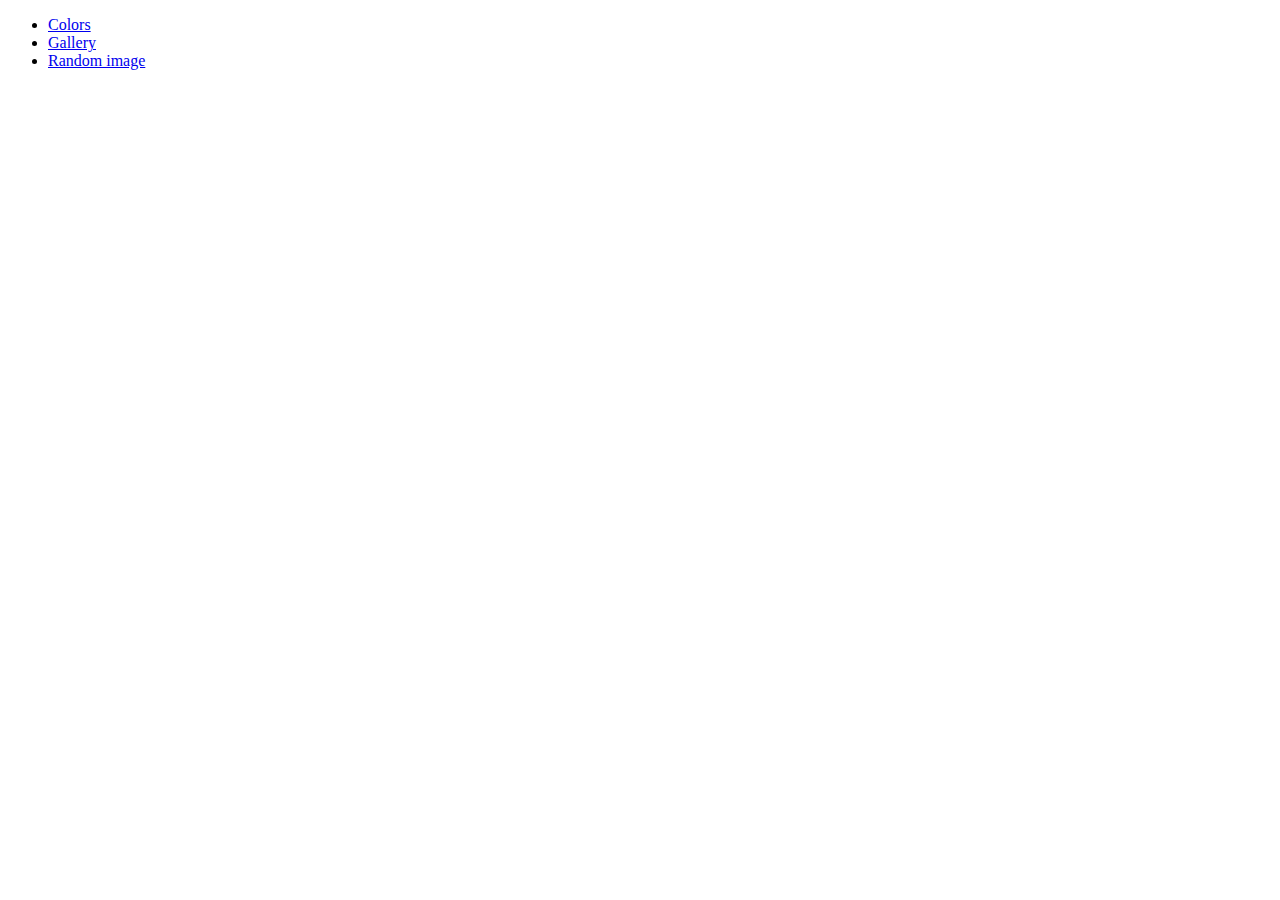
<file: index.html>
<!DOCTYPE html>
<html lang="en">
<head>
    <meta charset="UTF-8">
    <meta http-equiv="X-UA-Compatible" content="IE=edge">
    <meta name="viewport" content="width=device-width, initial-scale=1.0">
    <title>JS Sandbox</title>
   
</head>
<body>

<div class="container">
<ul>
<li><a href="colors.html">Colors</a></li>
<li><a href="gallery.html">Gallery</a></li>
<li><a href="random-image.html">Random image</a></li>
</ul>
</div>


    
</body>
</html>
</file>
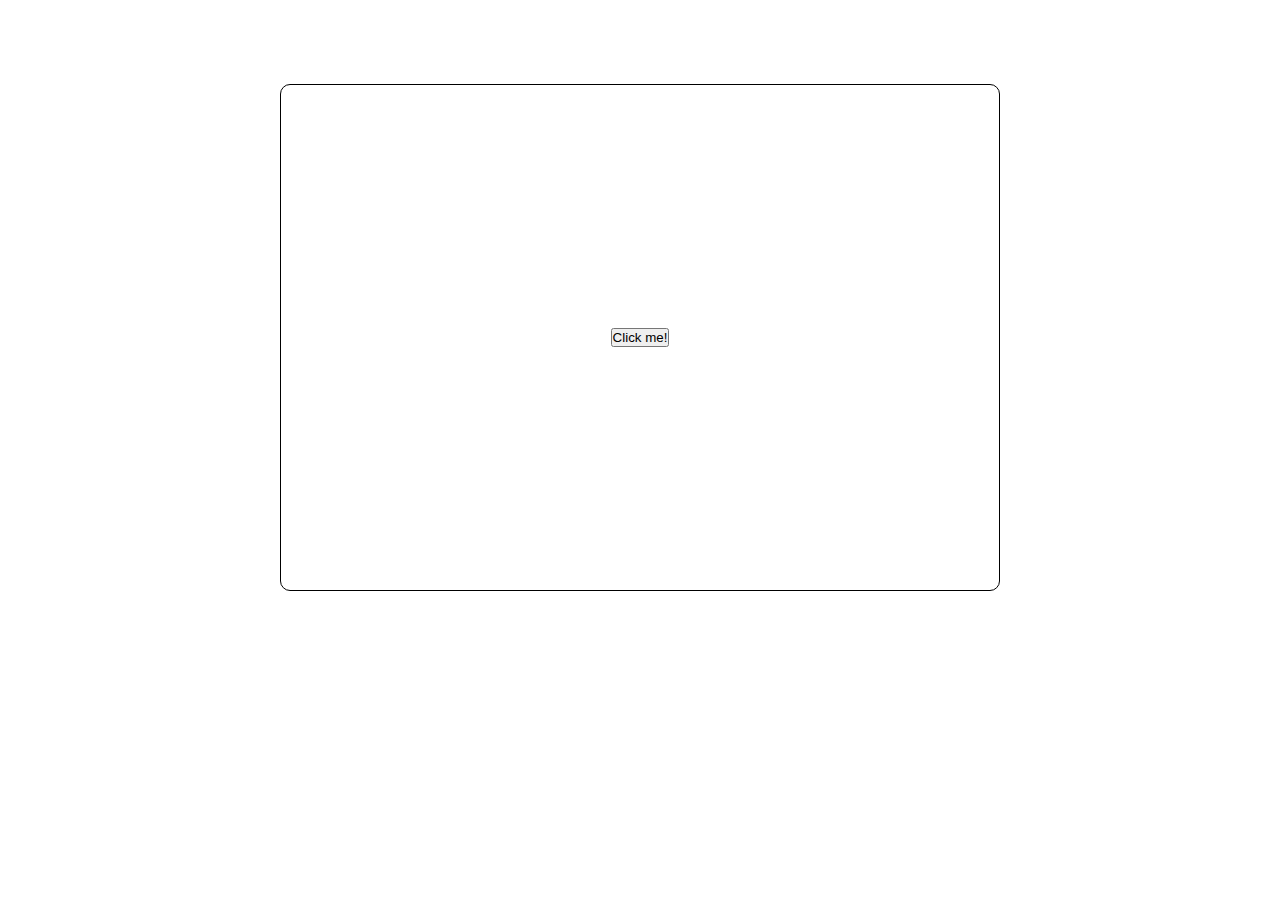
<file: colors.html>
<!DOCTYPE html>
<html lang="en">
<head>
    <meta charset="UTF-8">
    <meta http-equiv="X-UA-Compatible" content="IE=edge">
    <meta name="viewport" content="width=device-width, initial-scale=1.0">
    <title>Random Colors</title>
    <link rel="stylesheet" href="css/colors.css">
</head>
<body>
    <div class="container">
<div class="box-container">
<div class="box">
    <button>Click me!</button>
</div>

</div>
 </div>

<script src="js/colors.js"></script>

</body>
</html>
</file>
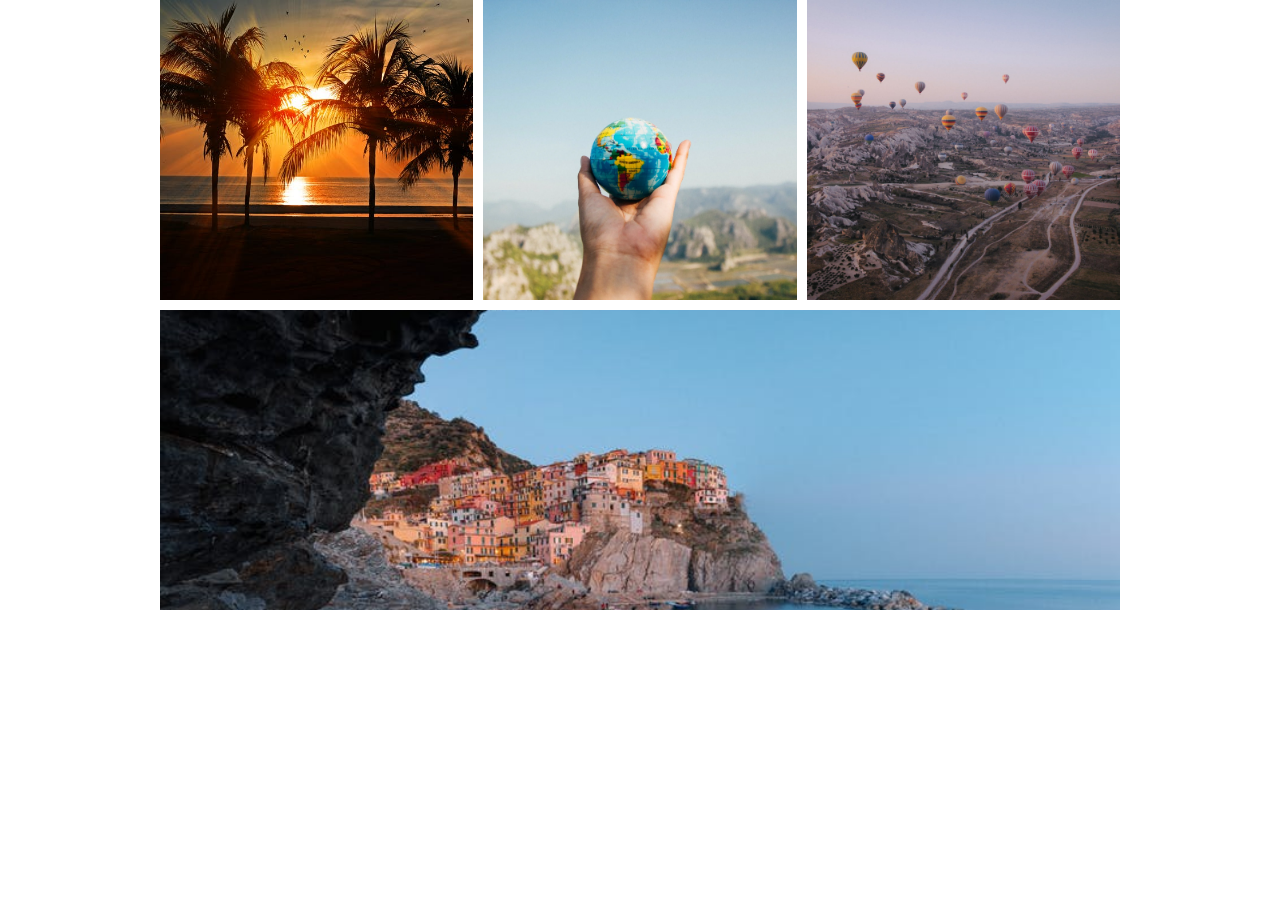
<file: gallery.html>
<!DOCTYPE html>
<html lang="en">
<head>
    <meta charset="UTF-8">
    <meta http-equiv="X-UA-Compatible" content="IE=edge">
    <meta name="viewport" content="width=device-width, initial-scale=1.0">
    <title>JS Gallery</title>
    <link rel="stylesheet" href="css/images.css">
</head>
<body>

<div class="container">
    <div class="gallery">
<div class="gallery-image gallery-image1">
<img src="images/pic1.jpg" alt="">
    </div>

    <div class="gallery-image gallery-image2">
<img src="images/pic2.webp" alt="">
    </div>

    <div class="gallery-image gallery-image3">
<img src="images/pic3.jpg" alt="">
    </div>

    <div class="gallery-image gallery-image4">
<img src="images/pic4.jpg" alt="">
    </div>

</div>
</div>

<script src="js/images.js"></script>
 
</body>
</html>
</file>
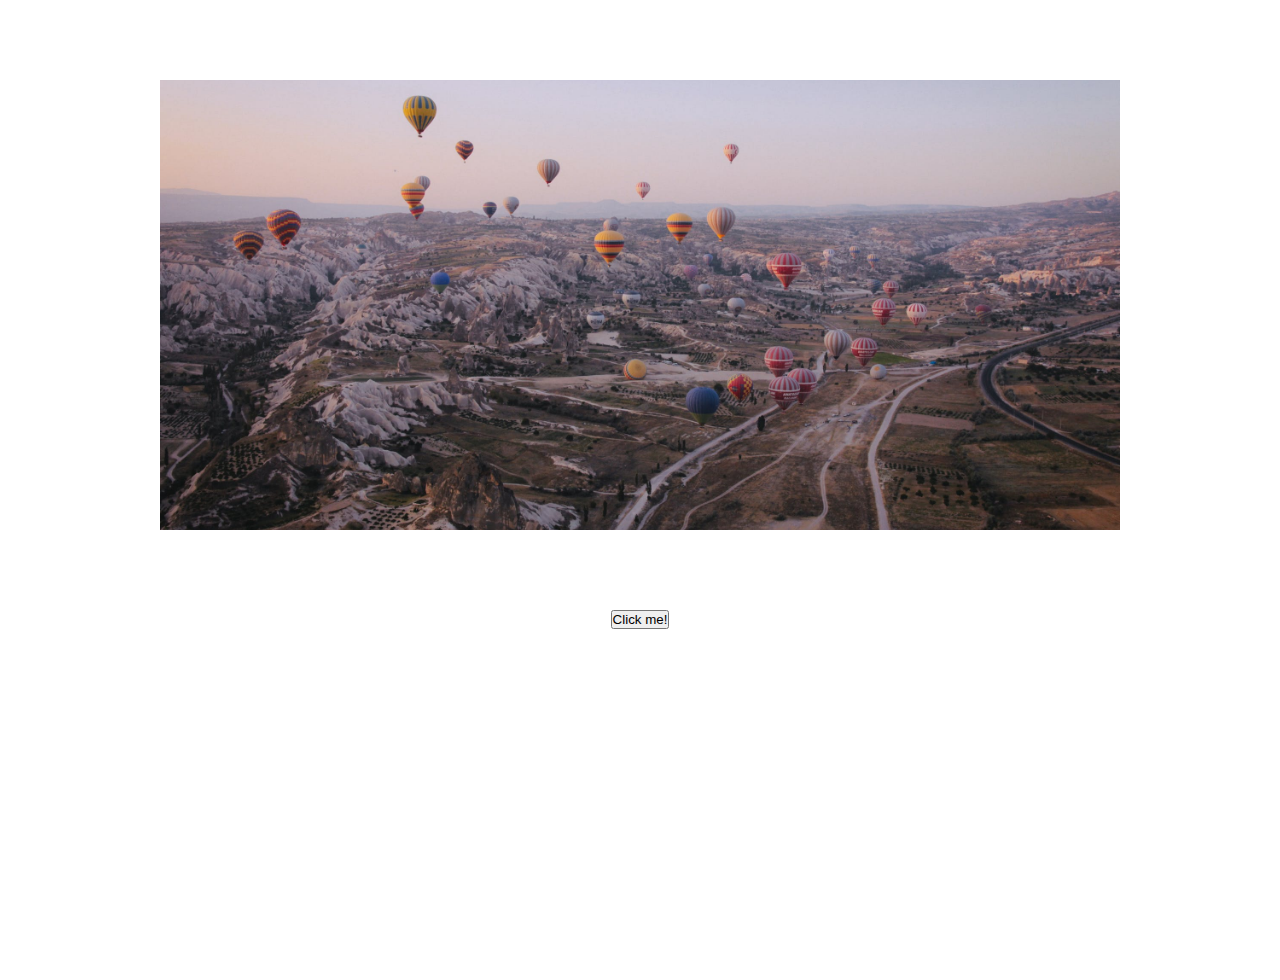
<file: random-image.html>
<!DOCTYPE html>
<html lang="en">
<head>
    <meta charset="UTF-8">
    <meta http-equiv="X-UA-Compatible" content="IE=edge">
    <meta name="viewport" content="width=device-width, initial-scale=1.0">
    <title>Random Image</title>
    <link rel="stylesheet" href="css/randomImage.css">
</head>
<body>

   <div class="container">
<div class="image-container">
    <img src="images/pic3.jpg" alt="">
</div>
<button>Click me!</button>

   </div>

<script src="js/randomImage.js"></script>


    
</body>
</html>
</file>
<file: css/colors.css>
*{
box-sizing: border-box;
margin: 0;
padding: 0;

}

.box-container{
    align-items: center;
    justify-content: center;
    display: flex;
    height: 75vh;
    width: 75%;
    margin: 0 auto;
}

.box{
    align-items: center;
    justify-content: center;
    display: flex;
    border: 1px solid black;
    border-radius: 10px;
    height: 75%;
    width: 75%;
    margin: 0 auto;

}
</file>
<file: css/images.css>
* {
    padding: 0;
    box-sizing:border-box ;
    margin: 0;
}

.gallery{
    display: grid;
    height: 95%;
    gap: 10px;
    grid-template-columns: repeat(3, 1fr);
    grid-template-rows: repeat(3, 300px);
    margin: 0 auto;
    width: 75%;
}

.gallery-image img{
    height: 100%;
object-fit:cover ;
    width: 100%;

}

.gallery-image4{
    grid-column: 1/4;
    grid: 2/4;

}
</file>
<file: css/randomImage.css>
* {
    padding: 0;
    box-sizing:border-box ;
    margin: 0;
}

.container{
    height: 100vh;
    text-align: center;
}

.image-container{
    height: 50%;
    margin: 5rem auto;
    width: 75%;
}

img{
    object-fit: cover;
    height: 100%;
    width: 100%;
}
</file>
